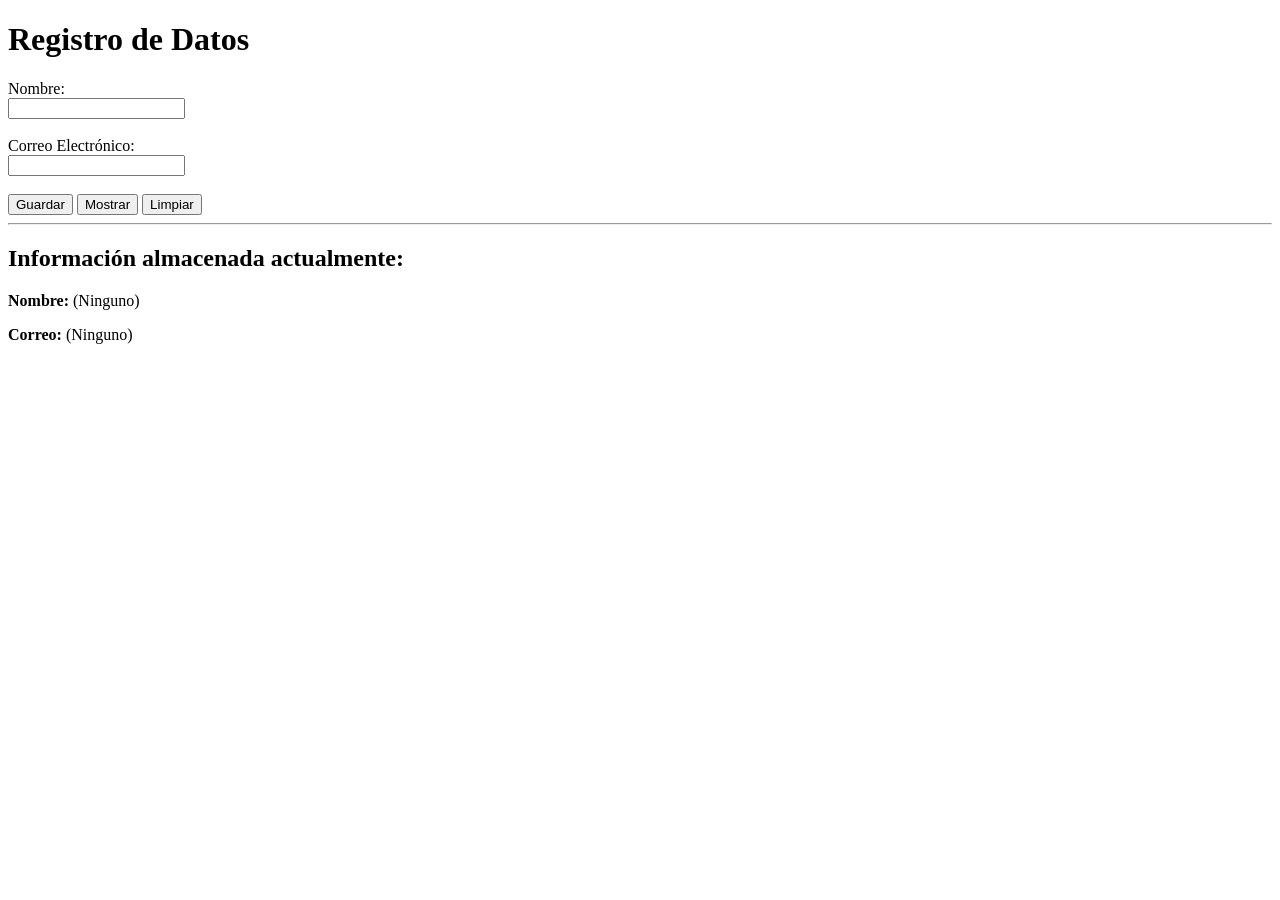
<file: ejercicio 2/index.html>
<!DOCTYPE html>
<html lang="es">
<head>
    <meta charset="utf-8">
    <meta name="viewport" content="width=device-width, initial-scale=1.0">
    <title>Ejercicio 2 - LocalStorage</title>
</head>
<body>
    <main>
        <h1>Registro de Datos</h1>
        
        <!--formulario de captura -->
        <form id="formUsuario">
            <div>
                <label for="nombre">Nombre:</label><br>
                <input type="text" id="nombre" name="nombre" required>
            </div>
            <br>
            <div>
                <label for="correo">Correo Electrónico:</label><br>
                <input type="email" id="correo" name="correo" required>
            </div>
            <br>
            <button type="submit">Guardar</button>
            <button type="button" id="btnMostrar">Mostrar</button>
            <button type="button" id="btnLimpiar">Limpiar</button>
        </form>

        <hr>

        <section>
            <h2>Información almacenada actualmente:</h2>
            <p id="resultadoNombre"><strong>Nombre:</strong> (Ninguno)</p>
            <p id="resultadoCorreo"><strong>Correo:</strong> (Ninguno)</p>
        </section>
    </main>

    <script src="script.js"></script>
</body>
</html>
</file>
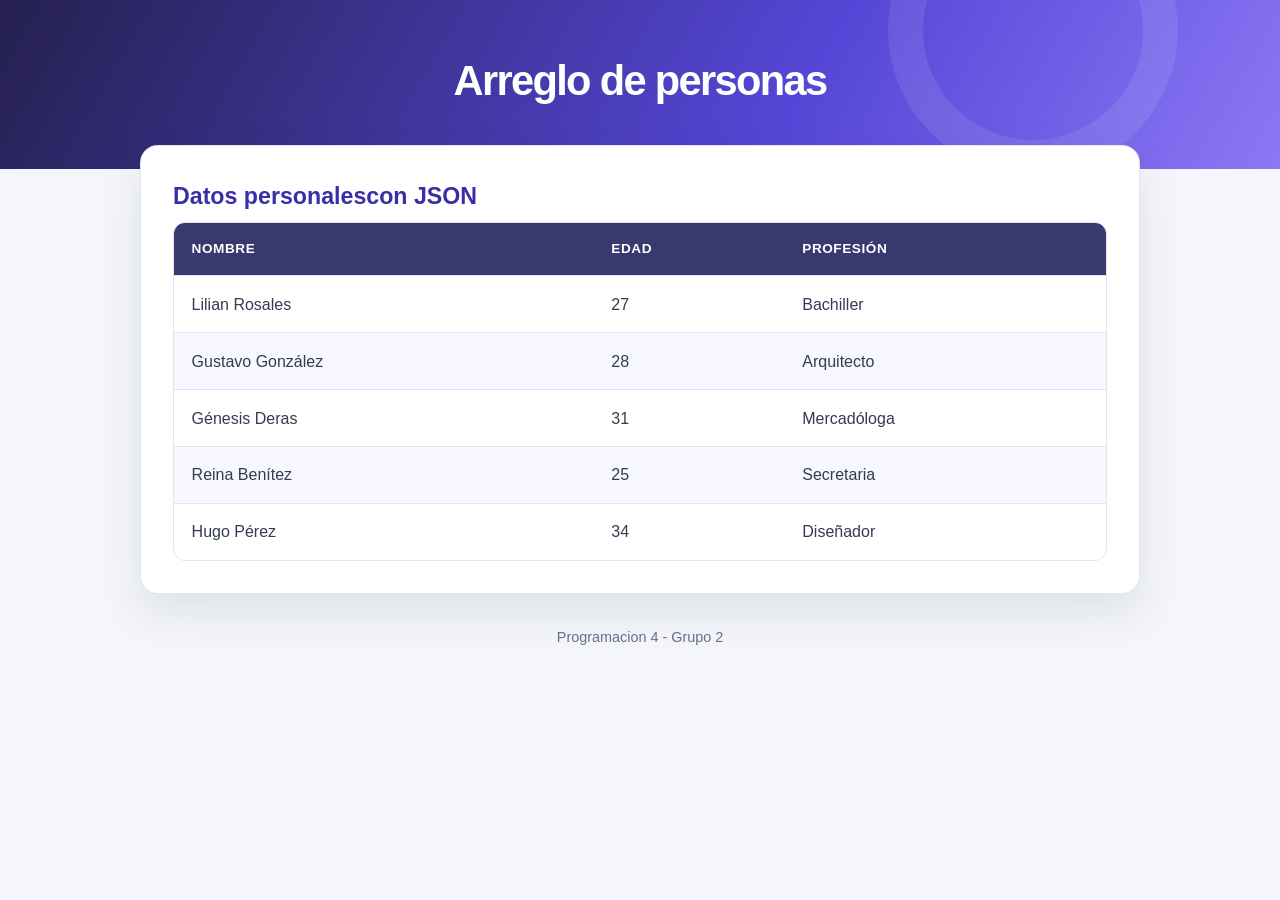
<file: ejercicio1/index.html>
<!DOCTYPE html>
<html lang="es">
<head>
    <meta charset="utf-8">
    <meta name="viewport" content="width=device-width, initial-scale=1.0">
    <title>Ejercicio 1 | Personas</title>
    <link rel="stylesheet" href="estilo.css">
    <script src="personas.js" defer></script>
</head>
<body>
    <header>
        <h1>Arreglo de personas</h1>
    </header>
    <main>
        <section class="card">
            <h2>Datos personalescon JSON</h2>
            <div id="tabla-personas"></div>
        </section>
    </main>
    <footer>Programacion 4 - Grupo 2</footer>
</body>
</html>
</file>
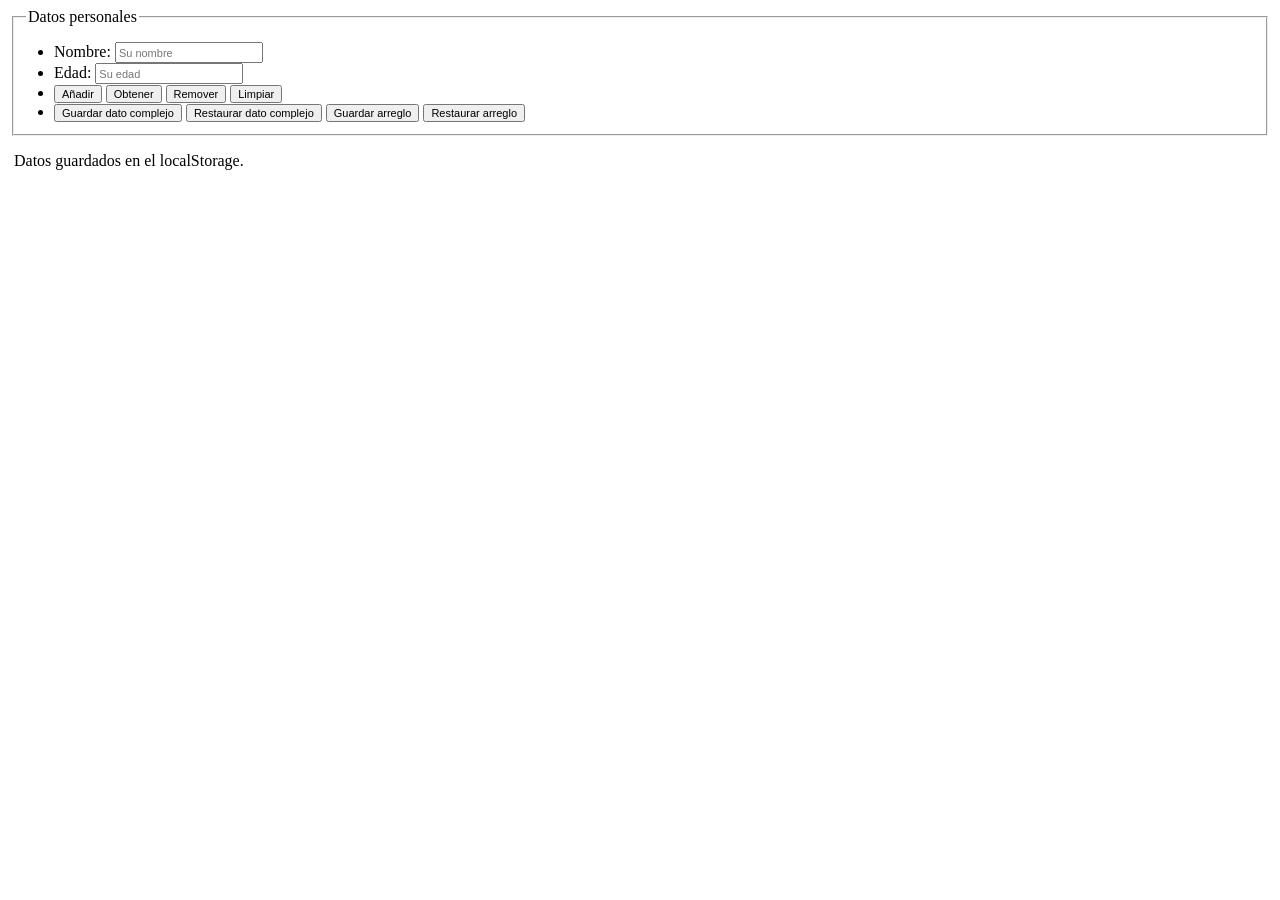
<file: ejercicio4/index.html>
<!DOCTYPE html>
<html lang="es">
<head>
    <meta charset="utf-8">
    <meta name="viewport" content="width=device-width, initial-scale=1.0">
    <title>Ejercicio 4 - localStorage</title>
    <link rel="stylesheet" href="estilo.css">
    <script src="datos.js" defer></script>
</head>
<body>
    <fieldset>
        <legend>Datos personales</legend>
        <ul>
            <li>Nombre: <input type="text" id="nombre" placeholder="Su nombre"></li>
            <li>Edad: <input type="number" id="edad" placeholder="Su edad" min="0" max="120"></li>
            <li>
                <button type="button" id="anadir">Añadir</button>
                <button type="button" id="obtener">Obtener</button>
                <button type="button" id="remover">Remover</button>
                <button type="button" id="limpiar">Limpiar</button>
            </li>
            <li>
                <button type="button" id="guardar-complejo">Guardar dato complejo</button>
                <button type="button" id="restaurar-complejo">Restaurar dato complejo</button>
                <button type="button" id="guardar-arreglo">Guardar arreglo</button>
                <button type="button" id="restaurar-arreglo">Restaurar arreglo</button>
            </li>
        </ul>
    </fieldset>
    <div id="salida" aria-live="polite">
        <p>Datos guardados en el localStorage.</p>
    </div>
</body>
</html>
</file>
<file: ejercicio1/estilo.css>
* {
    box-sizing: border-box;
}

:root {
    --fondo: #f4f6fb;
    --texto: #20263a;
    --suave: #68718a;
    --primario: #38396E;
    --primario-oscuro: #392da8;
    --borde: #e0e5f0;
    --fila: #f7f8ff;
}

body {
    margin: 0;
    color: var(--texto);
    background: var(--fondo);
    font-family: "Segoe UI", Arial, sans-serif;
    line-height: 1.6;
}

header {
    position: relative;
    overflow: hidden;
    padding: 3rem 1.5rem 3.4rem;
    color: #fff;
    text-align: center;
    background: linear-gradient(120deg, #25204f, #5546d7 62%, #8c78f5);
}

header::after {
    content: "";
    position: absolute;
    width: 220px;
    height: 220px;
    top: -115px;
    right: 8%;
    border: 35px solid rgba(255, 255, 255, 0.09);
    border-radius: 50%;
}

header h1 {
    position: relative;
    z-index: 1;
    margin: 0;
    font-size: clamp(1.8rem, 4vw, 2.6rem);
    letter-spacing: -0.04em;
}

header p {
    position: relative;
    z-index: 1;
    max-width: 620px;
    margin: 0.65rem auto 0;
    color: #e8e5ff;
}

main {
    width: min(100% - 2rem, 1000px);
    margin: -1.5rem auto 2rem;
    position: relative;
}

.card {
    padding: clamp(1.2rem, 3vw, 2rem);
    background: #fff;
    border: 1px solid rgba(224, 229, 240, 0.9);
    border-radius: 18px;
    box-shadow: 0 18px 45px rgba(36, 35, 83, 0.10);
}

.card h2 {
    margin: 0 0 0.45rem;
    color: var(--primario-oscuro);
    font-size: 1.45rem;
}


#tabla-personas {
    width: 100%;
    overflow-x: auto;
    border: 1px solid var(--borde);
    border-radius: 12px;
}

table {
    width: 100%;
    min-width: 420px;
    border-collapse: collapse;
    background: #fff;
}

th,
td {
    padding: 0.95rem 1.1rem;
    border-bottom: 1px solid var(--borde);
    text-align: left;
}

th {
    color: #fff;
    background: var(--primario);
    font-size: 0.85rem;
    font-weight: 700;
    letter-spacing: 0.04em;
    text-transform: uppercase;
}

tbody tr:nth-child(even) {
    background: var(--fila);
}

tbody tr:hover {
    background: #eeecff;
}

tbody tr:last-child td {
    border-bottom: 0;
}

td {
    color: #343b52;
}

footer {
    padding: 0 1rem 1.5rem;
    color: var(--suave);
    font-size: 0.9rem;
    text-align: center;
}

@media (max-width: 600px) {
    header {
        padding: 2.5rem 1rem 3rem;
    }

    main {
        width: min(100% - 1rem, 1000px);
    }

    .card {
        padding: 1rem;
        border-radius: 14px;
    }

    th,
    td {
        padding: 0.75rem;
    }
}
</file>
<file: ejercicio4/estilo.css>
body {
    margin: 8px;
    font-family: "Times New Roman", Times, serif;
    font-size: 16px;
    color: #000;
    background: #fff;
}
fieldset {
    margin: 0 4px;
    padding: 8px 12px 12px;
    border: 2px groove #eee;
}
legend {
    padding: 0 2px;
}
ul {
    margin-top: 8px;
    margin-bottom: 0;
    padding-left: 28px;
}
li {
    padding: 0;
    margin: 0;
}
input {
    width: 140px;
    height: 15px;
    padding: 1px 2px;
    box-sizing: content-box;
    font-family: Arial, sans-serif;
    font-size: 11px;
}
button {
    margin: 0;
    padding: 1px 6px;
    font-family: Arial, sans-serif;
    font-size: 11px;
    line-height: normal;
}
#salida {
    margin-top: 10px;
    padding: 0 6px 10px;
    min-height: 36px;
}
#salida p {
    margin: 1em 0;
}
</file>
